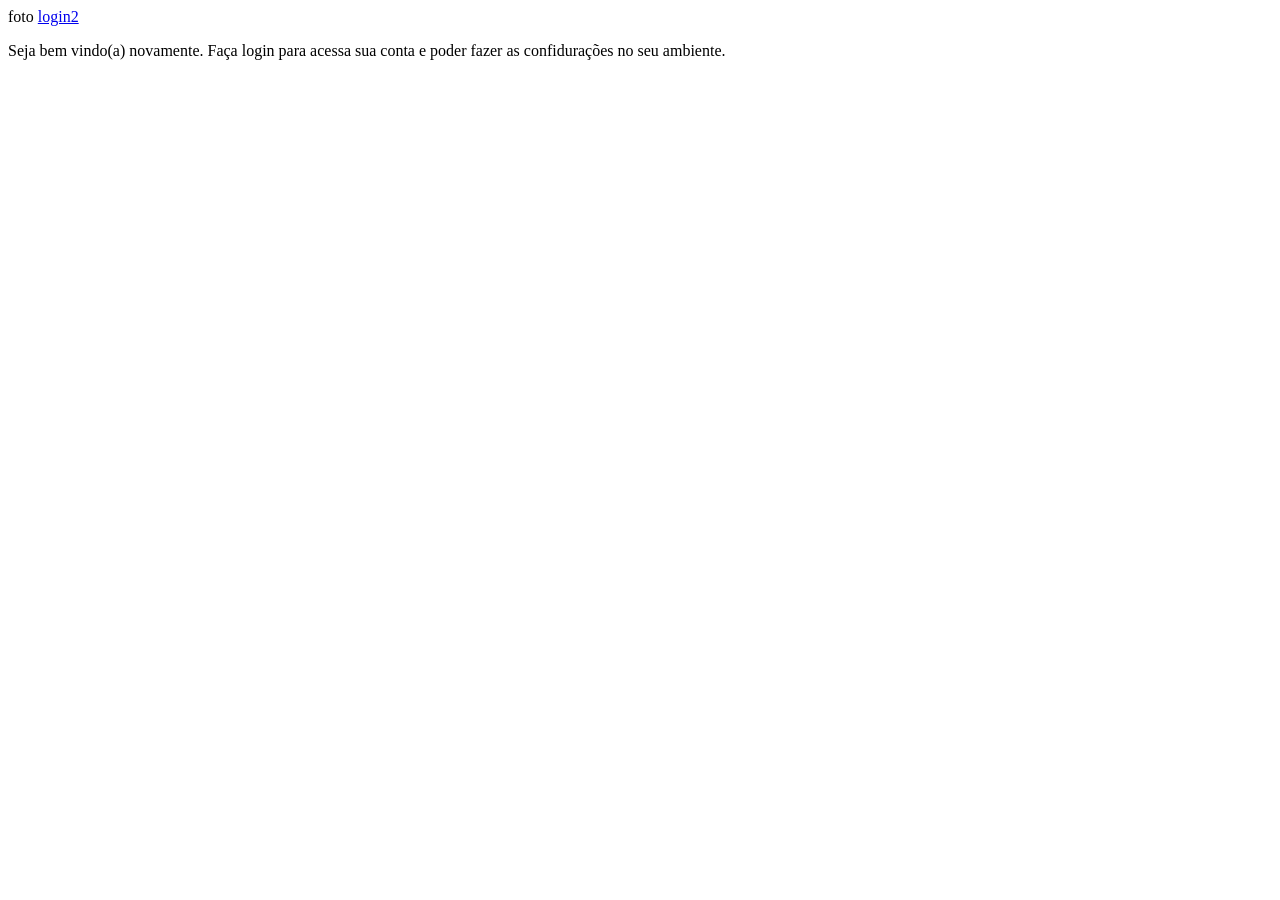
<file: index.html>
<!DOCTYPE html>
<html lang="pt-br">
<head>
    <meta charset="UTF-8">
    <meta name="viewport" content="width=device-width, initial-scale=1.0">
    <title>Document</title>
    <link rel="stylesheet" href="estilos/style.css">
</head>
<body>
    <main>
        <section id="login">
            <div id="imagen">
                foto
                <a href="login2.html" target="_blank" rel="external">login2</a>
            </div>

            <div id="formulario">
                <p>
                    Seja bem vindo(a) novamente. Faça login para acessa sua conta e poder 
                    fazer as confidurações no seu ambiente.
                </p>

                <form action="login-php" method="post"></form>
            </div>
        </section>
    </main>
</body>
</html>
</file>
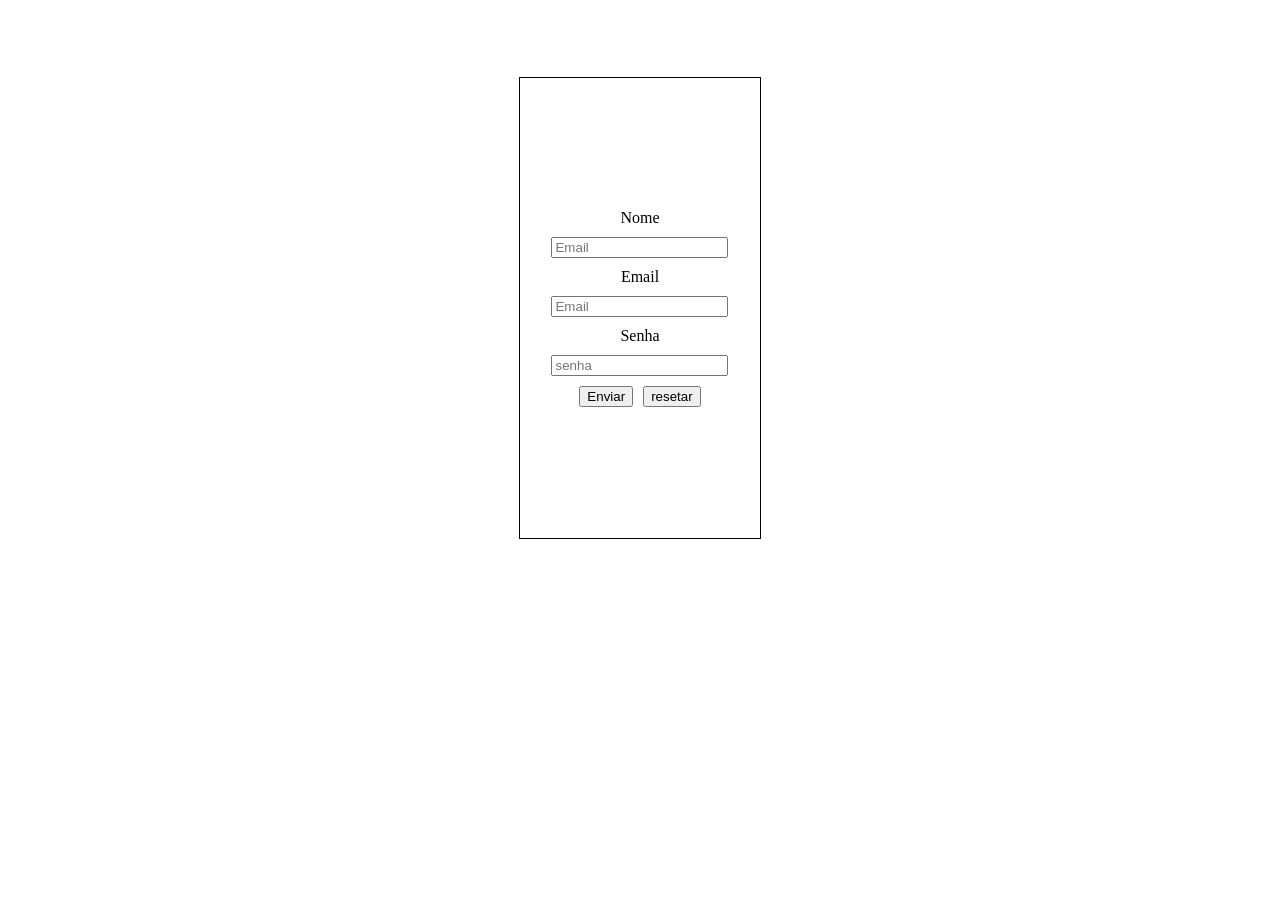
<file: login2.html>
<!DOCTYPE html>
<html lang="pt">
<head>
    <meta charset="UTF-8">
    <meta name="viewport" content="width=device-width, initial-scale=1.0">
    <title>Document</title>
    <link rel="stylesheet" href="estilos/loguin2.css">
</head>
<body>
    <main>
        <div class="imagens">

        </div>

        <div id="formulario">
            <form action="post.php" method="post">
                <label for="inome">Nome</label>
                <input type="nome" name="nome" placeholder="Email" id="inome">
                
                <label for="iemail">Email</label>
                <input type="email" name="email" placeholder="Email" id="iemail">

                <label for="isenha">Senha</label>
                <input type="password" name="senha" placeholder="senha" id="isenha">

                <div class="botoes">
                    <input type="submit" name="enviar" value="Enviar">
                    <input type="reset" name="resetar" value="resetar">
                </div>
            </form>
        </div>
    </main>
</body>
</html>
</file>
<file: estilos/style.css>
@charset "UTF-8";

/*
    Paleta de cores
    Verde: #49a09d
    Lilás: #5f2c82
 */
</file>
<file: estilos/loguin2.css>
@charset "UTF-8";


main{
    width: 60%;
    height:600px;
    margin: auto;
    
    border-radius: 10px;
    display: flex;
    justify-content: center;
    align-items: center;
    flex-direction: column;
}

form{
    display: flex;
    justify-content: center;
    align-items: center;
    flex-direction: column;
    gap: 10px;
     border: 1px solid black;
     padding: 5px;
     width: 18vw;
     height: 50vh;

}

.botoes{
    width: 100%;
     display: flex;
    justify-content: center;
    align-items: center;
    gap: 10px;
}
/*
#inome, #isenha, #iemail{
    width: 10vw;
}
    */

@media screen and (max-width:768px){
   #inome, #isenha, #iemail{
    width: 10vw;
}
    
    #formulario{
        width: 110%;
       max-width: 400px;
        display: flex;
    justify-content: center;
    align-items: center;
    flex-direction: column;
    }
    
    form{
        width: 100%;
          display: flex;
        justify-content: center;
        align-items: center;
        flex-direction: column;
    }

   body{
    height: 100%;
    width: 100%;
    display: flex;
    justify-content: center;
    align-items: center;
    flex-direction: column;
    background-color: black;
   }
   main{
    margin: auto;
   
    width: 100%;
    display: flex;
    justify-content: center;
    align-items: center;
    flex-direction: column;
   }
    
     #inome, #isenha, #iemail{
        width: 50%;
        background-color: aquamarine;
        color: rgb(12, 26, 26);
     }
     label{
        font-weight:600 ;
        color: aliceblue;
     }

}
</file>
